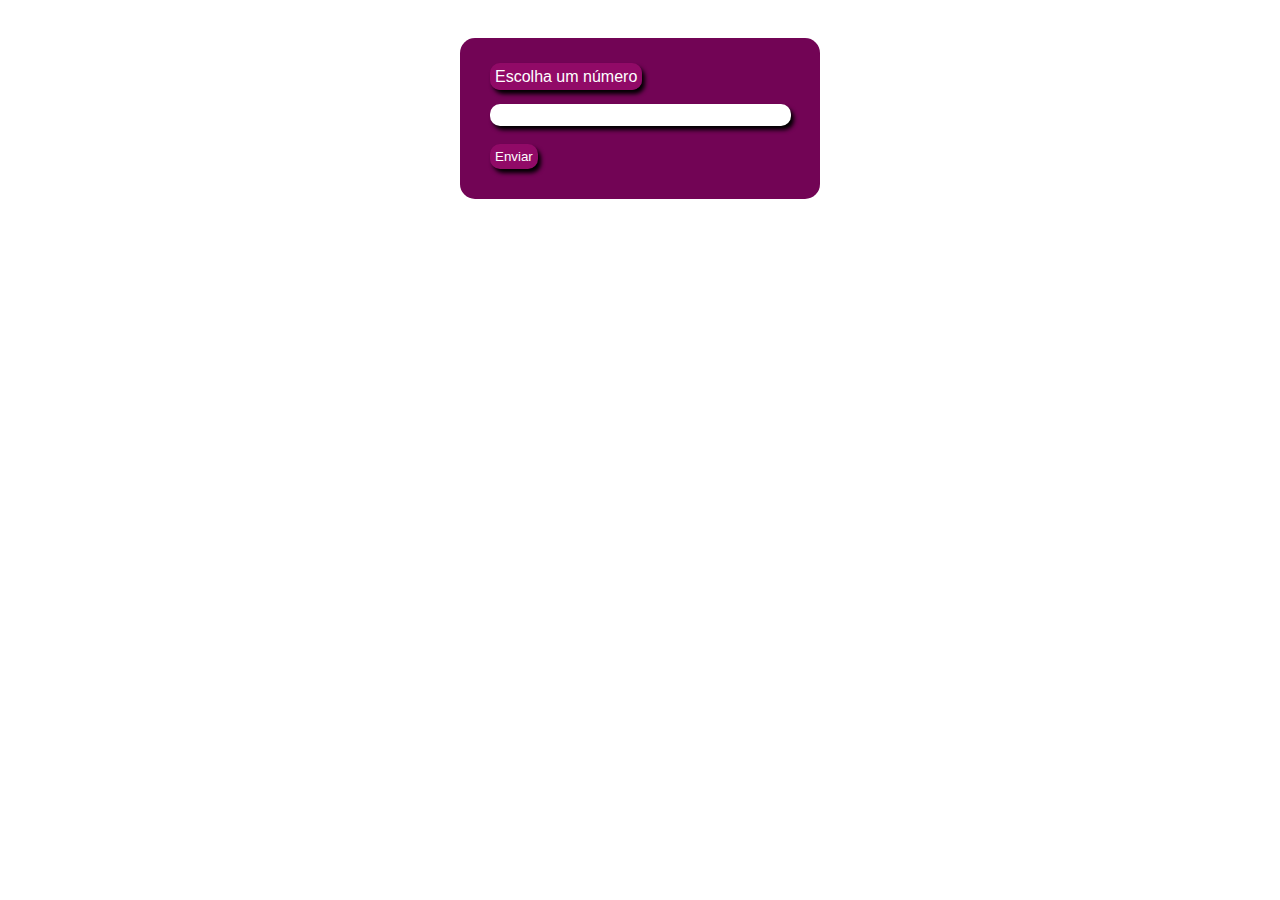
<file: ex1_Antecessor_Sucessor/index.html>
<!DOCTYPE html>
<html lang="pt-br">
<head>
    <meta charset="UTF-8">
    <meta name="viewport" content="width=device-width, initial-scale=1.0">
    <title>Antecessor e sucessor desafio</title>
    <link rel="stylesheet" href="style1.css">
</head>
<body>

    <form action="dto.php" method="get">

        <label for="numero">Escolha um número</label><br><br>
        <input type="number" name="numero" id="numero"><br><br>

        <button>Enviar</button>

    </form>
    
</body>
</html>
</file>
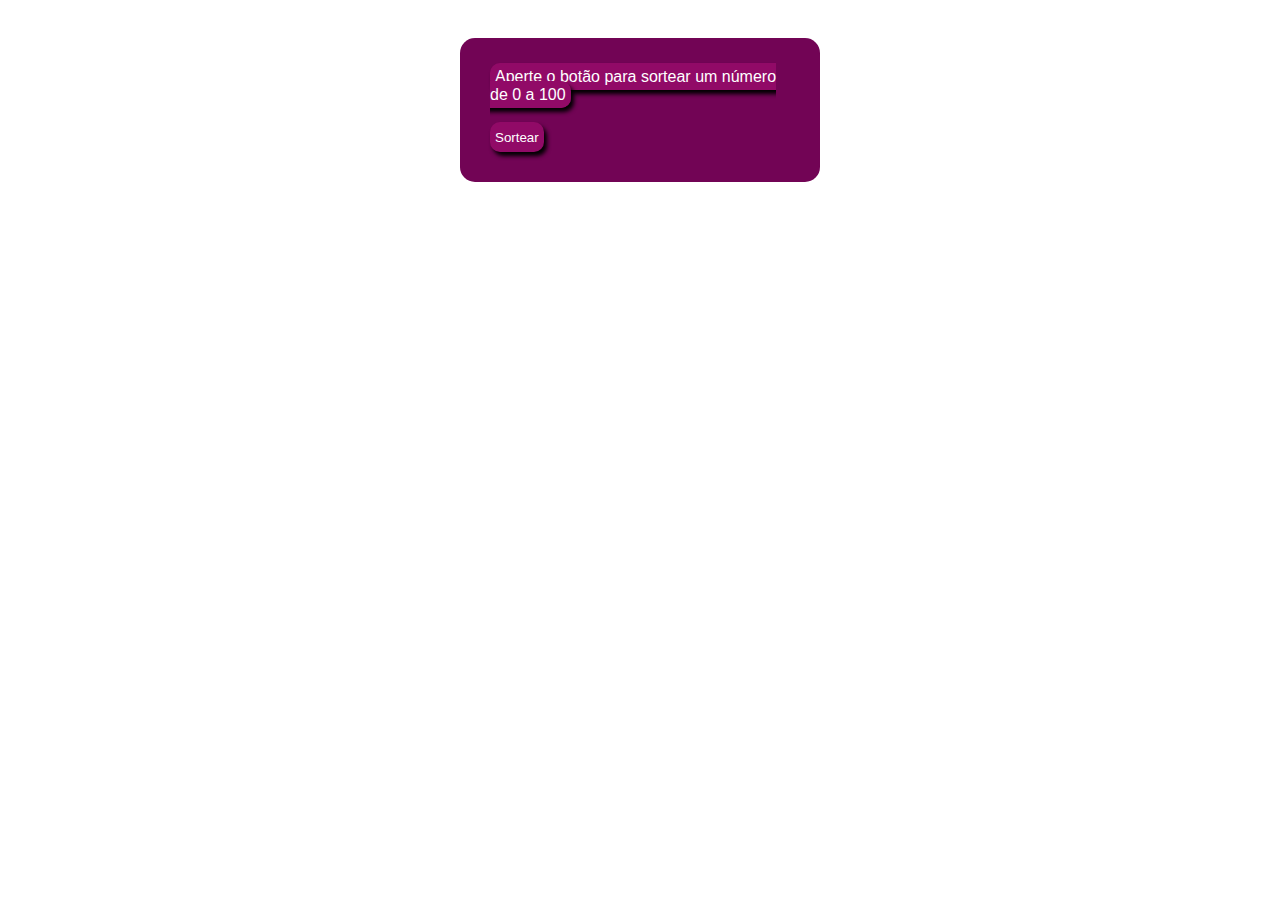
<file: ex2_Numero_Aleatorio/index.html>
<!DOCTYPE html>
<html lang="pt-br">
<head>
    <meta charset="UTF-8">
    <meta name="viewport" content="width=device-width, initial-scale=1.0">
    <title>Número aleatório desafio</title>
    <link rel="stylesheet" href="style2.css">
</head>
<body>

    <form action="dto.php" method="get">

        <label for="numero">Aperte o botão para sortear um número de 0 a 100</label><br><br>

        <button>Sortear</button>

    </form>
    
</body>
</html>
</file>
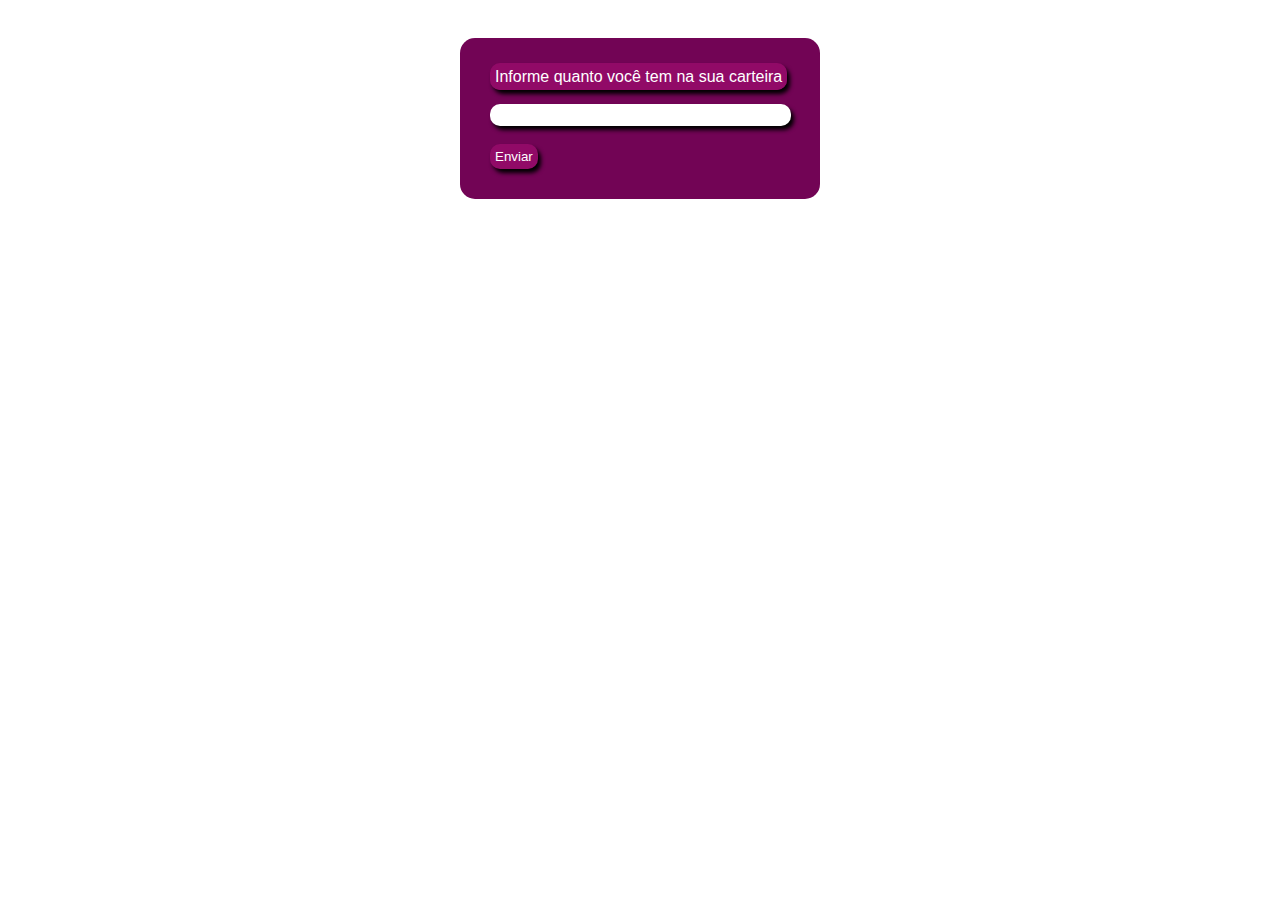
<file: ex3_Conversao_Dolar/index.html>
<!DOCTYPE html>
<html lang="pt-br">
<head>
    <meta charset="UTF-8">
    <meta name="viewport" content="width=device-width, initial-scale=1.0">
    <title>Conversão para dólar desafio</title>
    <link rel="stylesheet" href="style3.css">
</head>
<body>

    <form action="dto.php" method="get">

        <label for="numero">Informe quanto você tem na sua carteira</label><br><br>
        <input type="number" name="numero" id="numero" step="0.01"><br><br>

        <button>Enviar</button>

    </form>
    
</body>
</html>
</file>
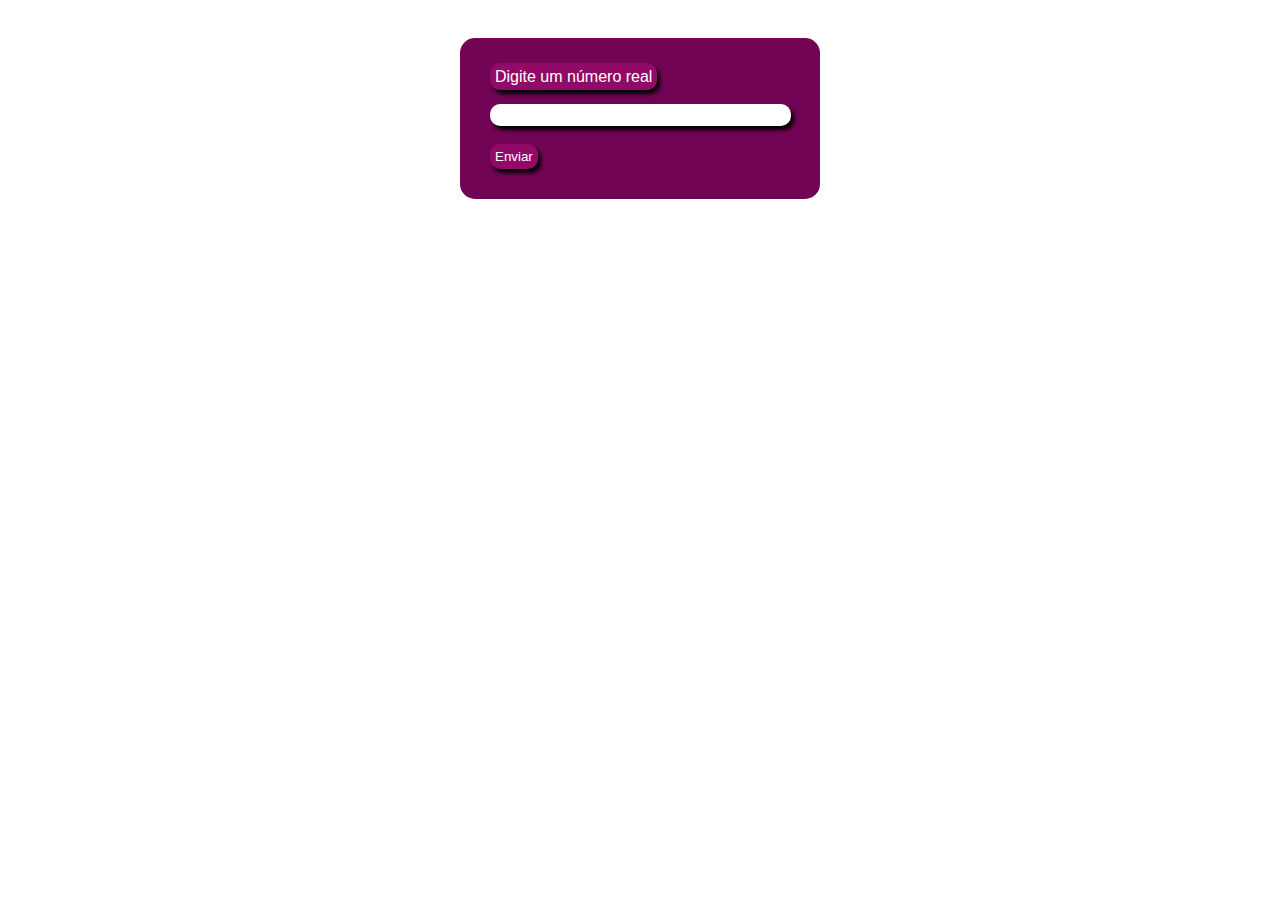
<file: ex4_Analise_NumeroReal/index.html>
<!DOCTYPE html>
<html lang="pt-br">
<head>
    <meta charset="UTF-8">
    <meta name="viewport" content="width=device-width, initial-scale=1.0">
    <title>Analisador de número real desafio</title>
    <link rel="stylesheet" href="style4.css">
</head>
<body>

    <form action="dto.php" method="get">

        <label for="numero">Digite um número real</label><br><br>
        <input type="number" name="numero" id="numero" step="0.01"><br><br>

        <button>Enviar</button>

    </form>
    
</body>
</html>
</file>
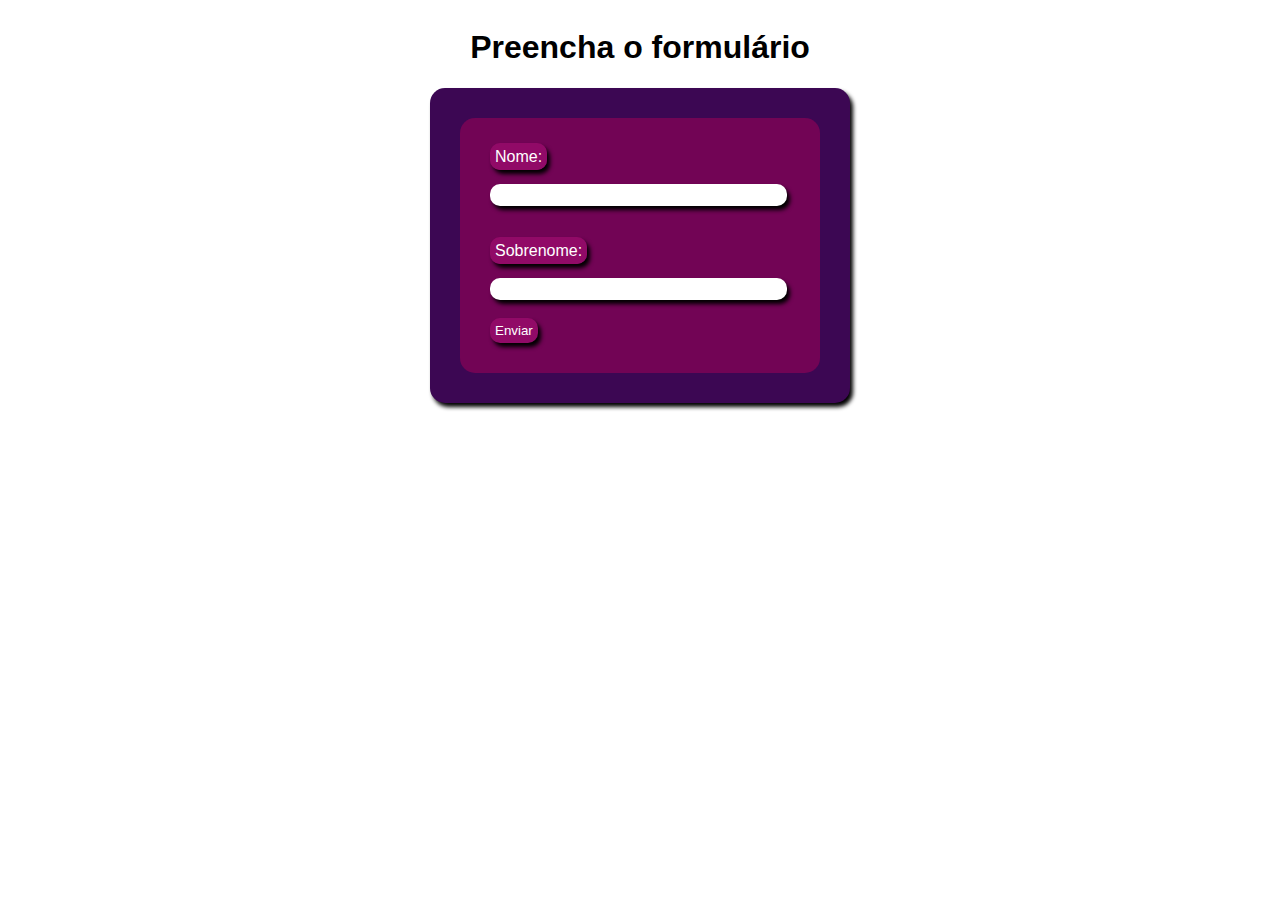
<file: Formulario_Nome/index.html>
<!DOCTYPE html>
<html lang="pt-br">
<head>
    <meta charset="UTF-8">
    <meta name="viewport" content="width=device-width, initial-scale=1.0">
    <title>Formulário PHP</title>
    <link rel="stylesheet" href="style.css">
</head>
<body>

    <header>
        <h1>Preencha o formulário</h1>
    </header>

    <section>

        <form action="dto.php" method="post">

            <label for="nome">Nome: </label><br><br>
            <input type="text" name="nome" id="nome" required><br><br><br>

            <label for="sobrenome">Sobrenome: </label><br><br>
            <input type="text" name="sobrenome" id="sobrenome" required><br><br>

            <button>Enviar</button>

        </form>

    </section>

</body>
</html>
</file>
<file: ex1_Antecessor_Sucessor/style1.css>
@charset "UTF-8";

* {
    font-family: Verdana, Geneva, Tahoma, sans-serif;
}

body {
    display: flex;
    flex-direction: column;
    flex-wrap: nowrap;
    justify-content: center;
    align-items: center;
}

section {
    background-color: #3C0753;
    border-radius: 15px;
    border: 1px;
    box-shadow: 3px 4px 4px black;
}

form {
    background-color: #720455;
    border-radius: 15px;
    border: 1px;
    padding: 30px;
    color: white;
    width: 300px;
    margin: 30px;
}

label {
    background-color: #910A67;
    border-radius: 10px;
    border: 1px;
    padding: 5px;
    box-shadow: 3px 4px 4px black;
    cursor: pointer;
}

input {
    width: 297px;
    height: 20px;
    border-radius: 10px;
    border: 1px;
    box-shadow: 3px 4px 4px black;
}

button {
    background-color: #910A67;
    border-radius: 10px;
    border: 1px;
    padding: 5px;
    box-shadow: 3px 4px 4px black;
    color: white;
    cursor: pointer;
}
</file>
<file: ex2_Numero_Aleatorio/style2.css>
@charset "UTF-8";

* {
    font-family: Verdana, Geneva, Tahoma, sans-serif;
}

body {
    display: flex;
    flex-direction: column;
    flex-wrap: nowrap;
    justify-content: center;
    align-items: center;
}

section {
    background-color: #3C0753;
    border-radius: 15px;
    border: 1px;
    box-shadow: 3px 4px 4px black;
}

form {
    background-color: #720455;
    border-radius: 15px;
    border: 1px;
    padding: 30px;
    color: white;
    width: 300px;
    margin: 30px;
}

label {
    background-color: #910A67;
    border-radius: 10px;
    border: 1px;
    padding: 5px;
    box-shadow: 3px 4px 4px black;
    cursor: pointer;
}

input {
    width: 297px;
    height: 20px;
    border-radius: 10px;
    border: 1px;
    box-shadow: 3px 4px 4px black;
}

button {
    height: 30px;
    background-color: #910A67;
    border-radius: 10px;
    border: 1px;
    padding: 5px;
    box-shadow: 3px 4px 4px black;
    color: white;
    cursor: pointer;
}
</file>
<file: ex3_Conversao_Dolar/style3.css>
@charset "UTF-8";

* {
    font-family: Verdana, Geneva, Tahoma, sans-serif;
}

body {
    display: flex;
    flex-direction: column;
    flex-wrap: nowrap;
    justify-content: center;
    align-items: center;
}

section {
    background-color: #3C0753;
    border-radius: 15px;
    border: 1px;
    box-shadow: 3px 4px 4px black;
}

form {
    background-color: #720455;
    border-radius: 15px;
    border: 1px;
    padding: 30px;
    color: white;
    width: 300px;
    margin: 30px;
}

label {
    background-color: #910A67;
    border-radius: 10px;
    border: 1px;
    padding: 5px;
    box-shadow: 3px 4px 4px black;
    cursor: pointer;
}

input {
    width: 297px;
    height: 20px;
    border-radius: 10px;
    border: 1px;
    box-shadow: 3px 4px 4px black;
}

button {
    background-color: #910A67;
    border-radius: 10px;
    border: 1px;
    padding: 5px;
    box-shadow: 3px 4px 4px black;
    color: white;
    cursor: pointer;
}
</file>
<file: ex4_Analise_NumeroReal/style4.css>
@charset "UTF-8";

* {
    font-family: Verdana, Geneva, Tahoma, sans-serif;
}

body {
    display: flex;
    flex-direction: column;
    flex-wrap: nowrap;
    justify-content: center;
    align-items: center;
}

section {
    background-color: #3C0753;
    border-radius: 15px;
    border: 1px;
    box-shadow: 3px 4px 4px black;
}

form {
    background-color: #720455;
    border-radius: 15px;
    border: 1px;
    padding: 30px;
    color: white;
    width: 300px;
    margin: 30px;
}

label {
    background-color: #910A67;
    border-radius: 10px;
    border: 1px;
    padding: 5px;
    box-shadow: 3px 4px 4px black;
    cursor: pointer;
}

input {
    width: 297px;
    height: 20px;
    border-radius: 10px;
    border: 1px;
    box-shadow: 3px 4px 4px black;
}

button {
    background-color: #910A67;
    border-radius: 10px;
    border: 1px;
    padding: 5px;
    box-shadow: 3px 4px 4px black;
    color: white;
    cursor: pointer;
}
</file>
<file: Formulario_Nome/style.css>
@charset "UTF-8";

* {
    font-family: Verdana, Geneva, Tahoma, sans-serif;
}

body {
    display: flex;
    flex-direction: column;
    flex-wrap: nowrap;
    justify-content: center;
    align-items: center;
}

section {
    background-color: #3C0753;
    border-radius: 15px;
    border: 1px;
    box-shadow: 3px 4px 4px black;
}

form {
    background-color: #720455;
    border-radius: 15px;
    border: 1px;
    padding: 30px;
    color: white;
    width: 300px;
    margin: 30px;
}

label {
    background-color: #910A67;
    border-radius: 10px;
    border: 1px;
    padding: 5px;
    box-shadow: 3px 4px 4px black;
    cursor: pointer;
}

input {
    width: 97.5%;
    height: 20px;
    border-radius: 10px;
    border: 1px;
    box-shadow: 3px 4px 4px black;
}

button {
    background-color: #910A67;
    border-radius: 10px;
    border: 1px;
    padding: 5px;
    box-shadow: 3px 4px 4px black;
    color: white;
    cursor: pointer;
}

p {
    color: white;
}
</file>
